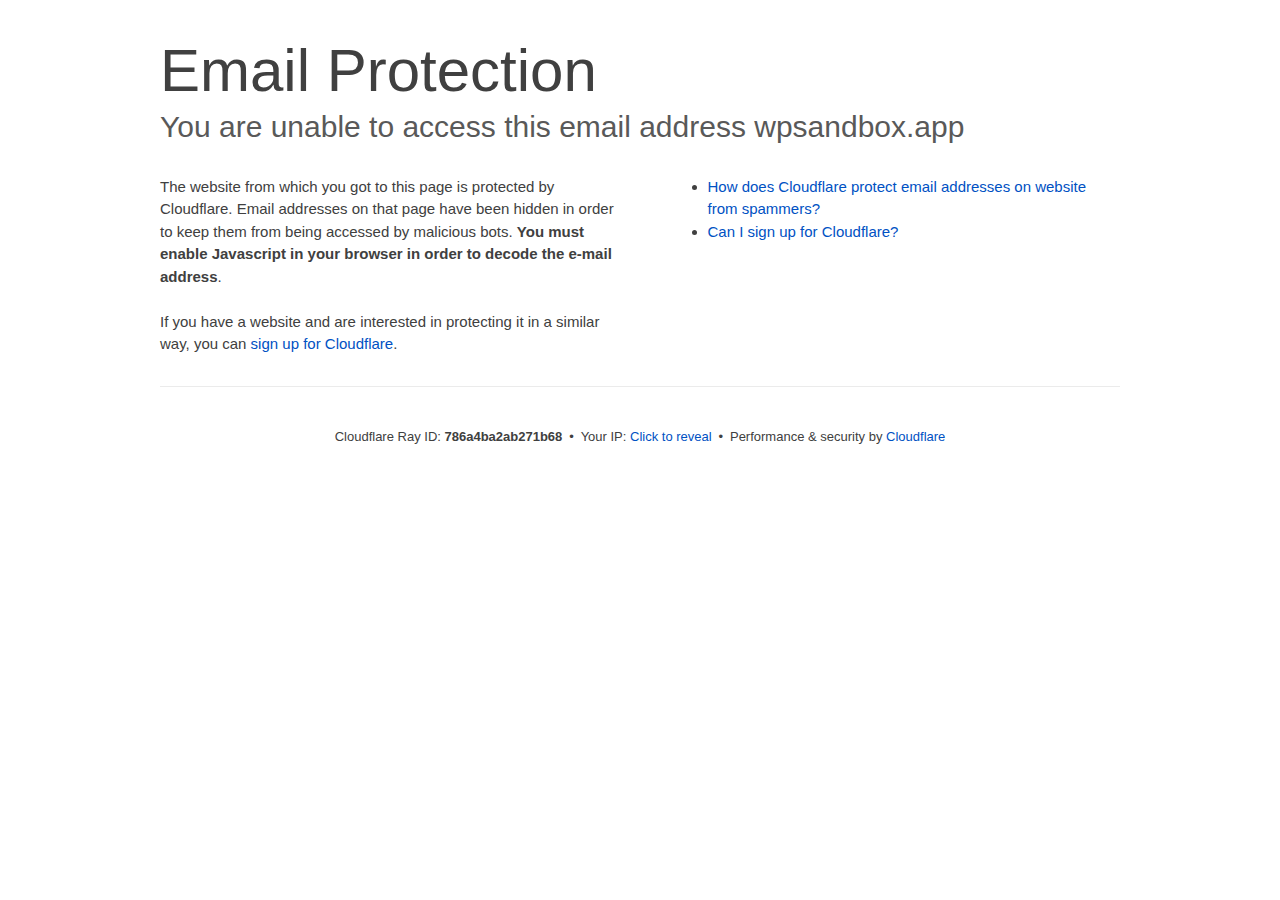
<file: cdn-cgi/l/email-protection/index.html>
<!DOCTYPE html>
<!--[if lt IE 7]> <html class="no-js ie6 oldie" lang="en-US"> <![endif]--><!--[if IE 7]>    <html class="no-js ie7 oldie" lang="en-US"> <![endif]--><!--[if IE 8]>    <html class="no-js ie8 oldie" lang="en-US"> <![endif]--><!--[if gt IE 8]><!--><html class="no-js" lang="en-US"> <!--<![endif]-->
<head>
<title>Email Protection | Cloudflare</title>
<meta charset="UTF-8">
<meta http-equiv="Content-Type" content="text/html; charset=UTF-8">
<meta http-equiv="X-UA-Compatible" content="IE=Edge">
<meta name="robots" content="noindex, nofollow">
<meta name="viewport" content="width=device-width,initial-scale=1">
<link rel="stylesheet" id="cf_styles-css" href="/cdn-cgi/styles/cf.errors.css">
<!--[if lt IE 9]><link rel="stylesheet" id='cf_styles-ie-css' href="/cdn-cgi/styles/cf.errors.ie.css" /><![endif]-->
<style>body{margin:0;padding:0}</style>


<!--[if gte IE 10]><!-->
<script>if (!navigator.cookieEnabled) {
    window.addEventListener('DOMContentLoaded', function () {
      var cookieEl = document.getElementById('cookie-alert');
      cookieEl.style.display = 'block';
    })
  }</script>
<!--<![endif]-->


</head>
<body>
  <div id="cf-wrapper">
    <div class="cf-alert cf-alert-error cf-cookie-error" id="cookie-alert" data-translate="enable_cookies">Please enable cookies.</div>
    <div id="cf-error-details" class="cf-error-details-wrapper">
      <div class="cf-wrapper cf-header cf-error-overview">
        <h1 data-translate="block_headline">Email Protection</h1>
        <h2 class="cf-subheadline"><span data-translate="unable_to_access">You are unable to access this email address</span> wpsandbox.app</h2>
      </div><!-- /.header -->

      <div class="cf-section cf-wrapper">
        <div class="cf-columns two">
          <div class="cf-column">
            <p>The website from which you got to this page is protected by Cloudflare. Email addresses on that page have been hidden in order to keep them from being accessed by malicious bots. <strong>You must enable Javascript in your browser in order to decode the e-mail address</strong>.</p>
            <p>If you have a website and are interested in protecting it in a similar way, you can <a rel="noopener noreferrer" href="https://www.cloudflare.com/sign-up?utm_source=email_protection">sign up for Cloudflare</a>.</p>
          </div>

          <div class="cf-column">
            <div class="grid_4">
              <div class="rail">
                  <div class="panel">
                      <ul class="nobullets">
                        <li><a rel="noopener noreferrer" class="modal-link-faq" href="https://support.cloudflare.com/hc/en-us/articles/200170016-What-is-Email-Address-Obfuscation-">How does Cloudflare protect email addresses on website from spammers?</a></li>
                        <li><a rel="noopener noreferrer" class="modal-link-faq" href="https://support.cloudflare.com/hc/en-us/categories/200275218-Getting-Started">Can I sign up for Cloudflare?</a></li>
                    </ul>
                </div>
              </div>
            </div>
          </div>
        </div>
      </div><!-- /.section -->

      <div class="cf-error-footer cf-wrapper w-240 lg:w-full py-10 sm:py-4 sm:px-8 mx-auto text-center sm:text-left border-solid border-0 border-t border-gray-300">
  <p class="text-13">
    <span class="cf-footer-item sm:block sm:mb-1">Cloudflare Ray ID: <strong class="font-semibold">786a4ba2ab271b68</strong></span>
    <span class="cf-footer-separator sm:hidden">&bull;</span>
    <span id="cf-footer-item-ip" class="cf-footer-item hidden sm:block sm:mb-1">
      Your IP:
      <button type="button" id="cf-footer-ip-reveal" class="cf-footer-ip-reveal-btn">Click to reveal</button>
      <span class="hidden" id="cf-footer-ip">104.207.228.96</span>
      <span class="cf-footer-separator sm:hidden">&bull;</span>
    </span>
    <span class="cf-footer-item sm:block sm:mb-1"><span>Performance &amp; security by</span> <a rel="noopener noreferrer" href="https://www.cloudflare.com/5xx-error-landing" id="brand_link" target="_blank">Cloudflare</a></span>
    
  </p>
  <script>(function(){function d(){var b=a.getElementById("cf-footer-item-ip"),c=a.getElementById("cf-footer-ip-reveal");b&&"classList"in b&&(b.classList.remove("hidden"),c.addEventListener("click",function(){c.classList.add("hidden");a.getElementById("cf-footer-ip").classList.remove("hidden")}))}var a=document;document.addEventListener&&a.addEventListener("DOMContentLoaded",d)})();</script>
</div><!-- /.error-footer -->


    </div><!-- /#cf-error-details -->
  </div><!-- /#cf-wrapper -->

  <script>window._cf_translation = {};</script>

</body>
</html>
</file>
<file: cdn-cgi/styles/cf.errors.css>
#cf-wrapper a,#cf-wrapper abbr,#cf-wrapper article,#cf-wrapper aside,#cf-wrapper b,#cf-wrapper big,#cf-wrapper blockquote,#cf-wrapper body,#cf-wrapper canvas,#cf-wrapper caption,#cf-wrapper center,#cf-wrapper cite,#cf-wrapper code,#cf-wrapper dd,#cf-wrapper del,#cf-wrapper details,#cf-wrapper dfn,#cf-wrapper div,#cf-wrapper dl,#cf-wrapper dt,#cf-wrapper em,#cf-wrapper embed,#cf-wrapper fieldset,#cf-wrapper figcaption,#cf-wrapper figure,#cf-wrapper footer,#cf-wrapper form,#cf-wrapper h1,#cf-wrapper h2,#cf-wrapper h3,#cf-wrapper h4,#cf-wrapper h5,#cf-wrapper h6,#cf-wrapper header,#cf-wrapper hgroup,#cf-wrapper html,#cf-wrapper i,#cf-wrapper iframe,#cf-wrapper img,#cf-wrapper label,#cf-wrapper legend,#cf-wrapper li,#cf-wrapper mark,#cf-wrapper menu,#cf-wrapper nav,#cf-wrapper object,#cf-wrapper ol,#cf-wrapper output,#cf-wrapper p,#cf-wrapper pre,#cf-wrapper s,#cf-wrapper samp,#cf-wrapper section,#cf-wrapper small,#cf-wrapper span,#cf-wrapper strike,#cf-wrapper strong,#cf-wrapper sub,#cf-wrapper summary,#cf-wrapper sup,#cf-wrapper table,#cf-wrapper tbody,#cf-wrapper td,#cf-wrapper tfoot,#cf-wrapper th,#cf-wrapper thead,#cf-wrapper tr,#cf-wrapper tt,#cf-wrapper u,#cf-wrapper ul{margin:0;padding:0;border:0;font:inherit;font-size:100%;text-decoration:none;vertical-align:baseline}#cf-wrapper a img{border:none}#cf-wrapper article,#cf-wrapper aside,#cf-wrapper details,#cf-wrapper figcaption,#cf-wrapper figure,#cf-wrapper footer,#cf-wrapper header,#cf-wrapper hgroup,#cf-wrapper menu,#cf-wrapper nav,#cf-wrapper section,#cf-wrapper summary{display:block}#cf-wrapper .cf-columns:after,#cf-wrapper .cf-columns:before,#cf-wrapper .cf-section:after,#cf-wrapper .cf-section:before,#cf-wrapper .cf-wrapper:after,#cf-wrapper .cf-wrapper:before,#cf-wrapper .clearfix:after,#cf-wrapper .clearfix:before,#cf-wrapper section:after,#cf-wrapper section:before{content:" ";display:table}#cf-wrapper .cf-columns:after,#cf-wrapper .cf-section:after,#cf-wrapper .cf-wrapper:after,#cf-wrapper .clearfix:after,#cf-wrapper section:after{clear:both}#cf-wrapper{display:block;margin:0;padding:0;position:relative;text-align:left;width:100%;z-index:999999999;color:#404040!important;font-family:-apple-system,BlinkMacSystemFont,Segoe UI,Roboto,Oxygen,Ubuntu,Helvetica Neue,Arial,sans-serif!important;font-size:15px!important;line-height:1.5!important;text-decoration:none!important;letter-spacing:normal;-webkit-tap-highlight-color:rgba(246,139,31,.3);-webkit-font-smoothing:antialiased}#cf-wrapper .cf-section,#cf-wrapper section{background:0 0;display:block;margin-bottom:2em;margin-top:2em}#cf-wrapper .cf-wrapper{margin-left:auto;margin-right:auto;width:90%}#cf-wrapper .cf-columns{display:block;list-style:none;padding:0;width:100%}#cf-wrapper .cf-columns img,#cf-wrapper .cf-columns input,#cf-wrapper .cf-columns object,#cf-wrapper .cf-columns select,#cf-wrapper .cf-columns textarea{max-width:100%}#cf-wrapper .cf-columns>.cf-column{float:left;padding-bottom:45px;width:100%;box-sizing:border-box}@media screen and (min-width:49.2em){#cf-wrapper .cf-columns.cols-2>.cf-column:nth-child(n+3),#cf-wrapper .cf-columns.cols-3>.cf-column:nth-child(n+4),#cf-wrapper .cf-columns.cols-4>.cf-column:nth-child(n+3),#cf-wrapper .cf-columns.four>.cf-column:nth-child(n+3),#cf-wrapper .cf-columns.three>.cf-column:nth-child(n+4),#cf-wrapper .cf-columns.two>.cf-column:nth-child(n+3){padding-top:67.5px}#cf-wrapper .cf-columns>.cf-column{padding-bottom:0}#cf-wrapper .cf-columns.cols-2>.cf-column,#cf-wrapper .cf-columns.cols-4>.cf-column,#cf-wrapper .cf-columns.four>.cf-column,#cf-wrapper .cf-columns.two>.cf-column{padding-left:0;padding-right:22.5px;width:50%}#cf-wrapper .cf-columns.cols-2>.cf-column:nth-child(2n),#cf-wrapper .cf-columns.cols-4>.cf-column:nth-child(2n),#cf-wrapper .cf-columns.four>.cf-column:nth-child(2n),#cf-wrapper .cf-columns.two>.cf-column:nth-child(2n){padding-left:22.5px;padding-right:0}#cf-wrapper .cf-columns.cols-2>.cf-column:nth-child(odd),#cf-wrapper .cf-columns.cols-4>.cf-column:nth-child(odd),#cf-wrapper .cf-columns.four>.cf-column:nth-child(odd),#cf-wrapper .cf-columns.two>.cf-column:nth-child(odd){clear:left}#cf-wrapper .cf-columns.cols-3>.cf-column,#cf-wrapper .cf-columns.three>.cf-column{padding-left:30px;width:33.3333333333333%}#cf-wrapper .cf-columns.cols-3>.cf-column:first-child,#cf-wrapper .cf-columns.cols-3>.cf-column:nth-child(3n+1),#cf-wrapper .cf-columns.three>.cf-column:first-child,#cf-wrapper .cf-columns.three>.cf-column:nth-child(3n+1){clear:left;padding-left:0;padding-right:30px}#cf-wrapper .cf-columns.cols-3>.cf-column:nth-child(3n+2),#cf-wrapper .cf-columns.three>.cf-column:nth-child(3n+2){padding-left:15px;padding-right:15px}#cf-wrapper .cf-columns.cols-3>.cf-column:nth-child(-n+3),#cf-wrapper .cf-columns.three>.cf-column:nth-child(-n+3){padding-top:0}}@media screen and (min-width:66em){#cf-wrapper .cf-columns>.cf-column{padding-bottom:0}#cf-wrapper .cf-columns.cols-4>.cf-column,#cf-wrapper .cf-columns.four>.cf-column{padding-left:33.75px;width:25%}#cf-wrapper .cf-columns.cols-4>.cf-column:nth-child(odd),#cf-wrapper .cf-columns.four>.cf-column:nth-child(odd){clear:none}#cf-wrapper .cf-columns.cols-4>.cf-column:first-child,#cf-wrapper .cf-columns.cols-4>.cf-column:nth-child(4n+1),#cf-wrapper .cf-columns.four>.cf-column:first-child,#cf-wrapper .cf-columns.four>.cf-column:nth-child(4n+1){clear:left;padding-left:0;padding-right:33.75px}#cf-wrapper .cf-columns.cols-4>.cf-column:nth-child(4n+2),#cf-wrapper .cf-columns.four>.cf-column:nth-child(4n+2){padding-left:11.25px;padding-right:22.5px}#cf-wrapper .cf-columns.cols-4>.cf-column:nth-child(4n+3),#cf-wrapper .cf-columns.four>.cf-column:nth-child(4n+3){padding-left:22.5px;padding-right:11.25px}#cf-wrapper .cf-columns.cols-4>.cf-column:nth-child(n+5),#cf-wrapper .cf-columns.four>.cf-column:nth-child(n+5){padding-top:67.5px}#cf-wrapper .cf-columns.cols-4>.cf-column:nth-child(-n+4),#cf-wrapper .cf-columns.four>.cf-column:nth-child(-n+4){padding-top:0}}#cf-wrapper a{background:0 0;border:0;color:#0051c3;outline:0;text-decoration:none;-webkit-transition:all .15s ease;transition:all .15s ease}#cf-wrapper a:hover{background:0 0;border:0;color:#f68b1f}#cf-wrapper a:focus{background:0 0;border:0;color:#62a1d8;outline:0}#cf-wrapper a:active{background:0 0;border:0;color:#c16508;outline:0}#cf-wrapper h1,#cf-wrapper h2,#cf-wrapper h3,#cf-wrapper h4,#cf-wrapper h5,#cf-wrapper h6,#cf-wrapper p{color:#404040;margin:0;padding:0}#cf-wrapper h1,#cf-wrapper h2,#cf-wrapper h3{font-weight:400}#cf-wrapper h4,#cf-wrapper h5,#cf-wrapper h6,#cf-wrapper strong{font-weight:600}#cf-wrapper h1{font-size:36px;line-height:1.2}#cf-wrapper h2{font-size:30px;line-height:1.3}#cf-wrapper h3{font-size:25px;line-height:1.3}#cf-wrapper h4{font-size:20px;line-height:1.3}#cf-wrapper h5{font-size:15px}#cf-wrapper h6{font-size:13px}#cf-wrapper ol,#cf-wrapper ul{list-style:none;margin-left:3em}#cf-wrapper ul{list-style-type:disc}#cf-wrapper ol{list-style-type:decimal}#cf-wrapper em{font-style:italic}#cf-wrapper .cf-subheadline{color:#595959;font-weight:300}#cf-wrapper .cf-text-error{color:#bd2426}#cf-wrapper .cf-text-success{color:#9bca3e}#cf-wrapper ol+h2,#cf-wrapper ol+h3,#cf-wrapper ol+h4,#cf-wrapper ol+h5,#cf-wrapper ol+h6,#cf-wrapper ol+p,#cf-wrapper p+dl,#cf-wrapper p+ol,#cf-wrapper p+p,#cf-wrapper p+table,#cf-wrapper p+ul,#cf-wrapper ul+h2,#cf-wrapper ul+h3,#cf-wrapper ul+h4,#cf-wrapper ul+h5,#cf-wrapper ul+h6,#cf-wrapper ul+p{margin-top:1.5em}#cf-wrapper h1+p,#cf-wrapper p+h1,#cf-wrapper p+h2,#cf-wrapper p+h3,#cf-wrapper p+h4,#cf-wrapper p+h5,#cf-wrapper p+h6{margin-top:1.25em}#cf-wrapper h1+h2,#cf-wrapper h1+h3,#cf-wrapper h2+h3,#cf-wrapper h3+h4,#cf-wrapper h4+h5{margin-top:.25em}#cf-wrapper h2+p{margin-top:1em}#cf-wrapper h1+h4,#cf-wrapper h1+h5,#cf-wrapper h1+h6,#cf-wrapper h2+h4,#cf-wrapper h2+h5,#cf-wrapper h2+h6,#cf-wrapper h3+h5,#cf-wrapper h3+h6,#cf-wrapper h3+p,#cf-wrapper h4+p,#cf-wrapper h5+ol,#cf-wrapper h5+p,#cf-wrapper h5+ul{margin-top:.5em}#cf-wrapper .cf-btn{background-color:transparent;border:1px solid #999;color:#404040;font-size:14px;font-weight:400;line-height:1.2;margin:0;padding:.6em 1.33333em .53333em;-webkit-user-select:none;-moz-user-select:none;-ms-user-select:none;user-select:none;display:-moz-inline-stack;display:inline-block;vertical-align:middle;zoom:1;border-radius:2px;box-sizing:border-box;-webkit-transition:all .2s ease;transition:all .2s ease}#cf-wrapper .cf-btn:hover{background-color:#bfbfbf;border:1px solid #737373;color:#fff}#cf-wrapper .cf-btn:focus{color:inherit;outline:0;box-shadow:inset 0 0 4px rgba(0,0,0,.3)}#cf-wrapper .cf-btn.active,#cf-wrapper .cf-btn:active{background-color:#bfbfbf;border:1px solid #404040;color:#272727}#cf-wrapper .cf-btn::-moz-focus-inner{padding:0;border:0}#cf-wrapper .cf-btn .cf-caret{border-top-color:currentColor;margin-left:.25em;margin-top:.18333em}#cf-wrapper .cf-btn-primary{background-color:#2f7bbf;border:1px solid transparent;color:#fff}#cf-wrapper .cf-btn-primary:hover{background-color:#62a1d8;border:1px solid #2f7bbf;color:#fff}#cf-wrapper .cf-btn-primary.active,#cf-wrapper .cf-btn-primary:active,#cf-wrapper .cf-btn-primary:focus{background-color:#62a1d8;border:1px solid #163959;color:#fff}#cf-wrapper .cf-btn-danger,#cf-wrapper .cf-btn-error,#cf-wrapper .cf-btn-important{background-color:#bd2426;border-color:transparent;color:#fff}#cf-wrapper .cf-btn-danger:hover,#cf-wrapper .cf-btn-error:hover,#cf-wrapper .cf-btn-important:hover{background-color:#de5052;border-color:#bd2426;color:#fff}#cf-wrapper .cf-btn-danger.active,#cf-wrapper .cf-btn-danger:active,#cf-wrapper .cf-btn-danger:focus,#cf-wrapper .cf-btn-error.active,#cf-wrapper .cf-btn-error:active,#cf-wrapper .cf-btn-error:focus,#cf-wrapper .cf-btn-important.active,#cf-wrapper .cf-btn-important:active,#cf-wrapper .cf-btn-important:focus{background-color:#de5052;border-color:#521010;color:#fff}#cf-wrapper .cf-btn-accept,#cf-wrapper .cf-btn-success{background-color:#9bca3e;border:1px solid transparent;color:#fff}#cf-wrapper .cf-btn-accept:hover,#cf-wrapper .cf-btn-success:hover{background-color:#bada7a;border:1px solid #9bca3e;color:#fff}#cf-wrapper .active.cf-btn-accept,#cf-wrapper .cf-btn-accept:active,#cf-wrapper .cf-btn-accept:focus,#cf-wrapper .cf-btn-success.active,#cf-wrapper .cf-btn-success:active,#cf-wrapper .cf-btn-success:focus{background-color:#bada7a;border:1px solid #516b1d;color:#fff}#cf-wrapper .cf-btn-accept{color:transparent;font-size:0;height:36.38px;overflow:hidden;position:relative;text-indent:0;width:36.38px;white-space:nowrap}#cf-wrapper input,#cf-wrapper select,#cf-wrapper textarea{background:#fff!important;border:1px solid #999!important;color:#404040!important;font-size:.86667em!important;line-height:1.24!important;margin:0 0 1em!important;max-width:100%!important;outline:0!important;padding:.45em .75em!important;vertical-align:middle!important;display:-moz-inline-stack;display:inline-block;zoom:1;box-sizing:border-box;-webkit-transition:all .2s ease;transition:all .2s ease;border-radius:2px}#cf-wrapper input:hover,#cf-wrapper select:hover,#cf-wrapper textarea:hover{border-color:gray}#cf-wrapper input:focus,#cf-wrapper select:focus,#cf-wrapper textarea:focus{border-color:#2f7bbf;outline:0;box-shadow:0 0 8px rgba(47,123,191,.5)}#cf-wrapper fieldset{width:100%}#cf-wrapper label{display:block;font-size:13px;margin-bottom:.38333em}#cf-wrapper .cf-form-stacked .select2-container,#cf-wrapper .cf-form-stacked input,#cf-wrapper .cf-form-stacked select,#cf-wrapper .cf-form-stacked textarea{display:block;width:100%}#cf-wrapper .cf-form-stacked input[type=button],#cf-wrapper .cf-form-stacked input[type=checkbox],#cf-wrapper .cf-form-stacked input[type=submit]{display:-moz-inline-stack;display:inline-block;vertical-align:middle;zoom:1;width:auto}#cf-wrapper .cf-form-actions{text-align:right}#cf-wrapper .cf-alert{background-color:#f9b169;border:1px solid #904b06;color:#404040;font-size:13px;padding:7.5px 15px;position:relative;vertical-align:middle;border-radius:2px}#cf-wrapper .cf-alert:empty{display:none}#cf-wrapper .cf-alert .cf-close{border:1px solid transparent;color:inherit;font-size:18.75px;line-height:1;padding:0;position:relative;right:-18.75px;top:0}#cf-wrapper .cf-alert .cf-close:hover{background-color:transparent;border-color:currentColor;color:inherit}#cf-wrapper .cf-alert-danger,#cf-wrapper .cf-alert-error{background-color:#de5052;border-color:#521010;color:#fff}#cf-wrapper .cf-alert-success{background-color:#bada7a;border-color:#516b1d;color:#516b1d}#cf-wrapper .cf-alert-warning{background-color:#f9b169;border-color:#904b06;color:#404040}#cf-wrapper .cf-alert-info{background-color:#62a1d8;border-color:#163959;color:#163959}#cf-wrapper .cf-alert-nonessential{background-color:#ebebeb;border-color:#999;color:#404040}#cf-wrapper .cf-icon-exclamation-sign{background:url(/cdn-cgi/images/icon-exclamation.png?1376755637) 50% no-repeat;height:54px;width:54px;display:-moz-inline-stack;display:inline-block;vertical-align:middle;zoom:1}#cf-wrapper h1 .cf-icon-exclamation-sign{margin-top:-10px}#cf-wrapper #cf-error-banner{background-color:#fff;border-bottom:3px solid #f68b1f;padding:15px 15px 20px;position:relative;z-index:999999999;box-shadow:0 2px 8px rgba(0,0,0,.2)}#cf-wrapper #cf-error-banner h4,#cf-wrapper #cf-error-banner p{display:-moz-inline-stack;display:inline-block;vertical-align:bottom;zoom:1}#cf-wrapper #cf-error-banner h4{color:#2f7bbf;font-weight:400;font-size:20px;line-height:1;vertical-align:baseline}#cf-wrapper #cf-error-banner .cf-error-actions{margin-bottom:10px;text-align:center;width:100%}#cf-wrapper #cf-error-banner .cf-error-actions a{display:-moz-inline-stack;display:inline-block;vertical-align:middle;zoom:1}#cf-wrapper #cf-error-banner .cf-error-actions a+a{margin-left:10px}#cf-wrapper #cf-error-banner .cf-error-actions .cf-btn-accept,#cf-wrapper #cf-error-banner .cf-error-actions .cf-btn-success{color:#fff}#cf-wrapper #cf-error-banner .error-header-desc{text-align:left}#cf-wrapper #cf-error-banner .cf-close{color:#999;cursor:pointer;display:inline-block;font-size:34.5px;float:none;font-weight:700;height:22.5px;line-height:.6;overflow:hidden;position:absolute;right:20px;top:25px;text-indent:200%;width:22.5px}#cf-wrapper #cf-error-banner .cf-close:hover{color:gray}#cf-wrapper #cf-error-banner .cf-close:before{content:"\00D7";left:0;height:100%;position:absolute;text-align:center;text-indent:0;top:0;width:100%}#cf-inline-error-wrapper{box-shadow:0 2px 10px rgba(0,0,0,.5)}#cf-wrapper #cf-error-details{background:#fff}#cf-wrapper #cf-error-details .cf-error-overview{padding:25px 0 0}#cf-wrapper #cf-error-details .cf-error-overview h1,#cf-wrapper #cf-error-details .cf-error-overview h2{font-weight:300}#cf-wrapper #cf-error-details .cf-error-overview h2{margin-top:0}#cf-wrapper #cf-error-details .cf-highlight{background:#ebebeb;overflow-x:hidden;padding:30px 0;background-image:-webkit-gradient(linear,left top, left bottom,from(#dedede),color-stop(3%, #ebebeb),color-stop(97%, #ebebeb),to(#dedede));background-image:linear-gradient(top,#dedede,#ebebeb 3%,#ebebeb 97%,#dedede)}#cf-wrapper #cf-error-details .cf-highlight h3{color:#999;font-weight:300}#cf-wrapper #cf-error-details .cf-highlight .cf-column:last-child{padding-bottom:0}#cf-wrapper #cf-error-details .cf-highlight .cf-highlight-inverse{background-color:#fff;padding:15px;border-radius:2px}#cf-wrapper #cf-error-details .cf-status-display h3{margin-top:.5em}#cf-wrapper #cf-error-details .cf-status-label{color:#9bca3e;font-size:1.46667em}#cf-wrapper #cf-error-details .cf-status-label,#cf-wrapper #cf-error-details .cf-status-name{display:inline}#cf-wrapper #cf-error-details .cf-status-item{display:block;position:relative;text-align:left}#cf-wrapper #cf-error-details .cf-status-item,#cf-wrapper #cf-error-details .cf-status-item.cf-column{padding-bottom:1.5em}#cf-wrapper #cf-error-details .cf-status-item.cf-error-source{display:block;text-align:center}#cf-wrapper #cf-error-details .cf-status-item.cf-error-source:after{bottom:-60px;content:"";display:none;border-bottom:18px solid #fff;border-left:20px solid transparent;border-right:20px solid transparent;height:0;left:50%;margin-left:-9px;position:absolute;right:50%;width:0}#cf-wrapper #cf-error-details .cf-status-item+.cf-status-item{border-top:1px solid #dedede;padding-top:1.5em}#cf-wrapper #cf-error-details .cf-status-item+.cf-status-item:before{background:url(/cdn-cgi/images/cf-icon-horizontal-arrow.png) no-repeat;content:"";display:block;left:0;position:absolute;top:25.67px}#cf-wrapper #cf-error-details .cf-error-source .cf-icon-error-container{height:85px;margin-bottom:2.5em}#cf-wrapper #cf-error-details .cf-error-source .cf-status-label{color:#bd2426}#cf-wrapper #cf-error-details .cf-error-source .cf-icon{display:block}#cf-wrapper #cf-error-details .cf-error-source .cf-icon-status{bottom:-10px;left:50%;top:auto;right:auto}#cf-wrapper #cf-error-details .cf-error-source .cf-status-label,#cf-wrapper #cf-error-details .cf-error-source .cf-status-name{display:block}#cf-wrapper #cf-error-details .cf-icon-error-container{height:auto;position:relative}#cf-wrapper #cf-error-details .cf-icon-status{display:block;margin-left:-24px;position:absolute;top:0;right:0}#cf-wrapper #cf-error-details .cf-icon{display:none;margin:0 auto}#cf-wrapper #cf-error-details .cf-status-desc{display:block;height:22.5px;overflow:hidden;text-overflow:ellipsis;width:100%;white-space:nowrap}#cf-wrapper #cf-error-details .cf-status-desc:empty{display:none}#cf-wrapper #cf-error-details .cf-error-footer{padding:1.33333em 0;border-top:1px solid #ebebeb;text-align:center}#cf-wrapper #cf-error-details .cf-error-footer p{font-size:13px}#cf-wrapper #cf-error-details .cf-error-footer select{margin:0!important}#cf-wrapper #cf-error-details .cf-footer-item{display:block;margin-bottom:5px;text-align:left}#cf-wrapper #cf-error-details .cf-footer-separator{display:none}#cf-wrapper #cf-error-details .cf-captcha-info{margin-bottom:10px;position:relative;text-align:center}#cf-wrapper #cf-error-details .cf-captcha-image{height:57px;width:300px}#cf-wrapper #cf-error-details .cf-captcha-actions{margin-top:15px}#cf-wrapper #cf-error-details .cf-captcha-actions a{font-size:0;height:36.38px;overflow:hidden;padding-left:1.2em;padding-right:1.2em;position:relative;text-indent:-9999px;width:36.38px;white-space:nowrap}#cf-wrapper #cf-error-details .cf-captcha-actions a.cf-icon-refresh span{background-position:0 -787px}#cf-wrapper #cf-error-details .cf-captcha-actions a.cf-icon-announce span{background-position:0 -767px}#cf-wrapper #cf-error-details .cf-captcha-actions a.cf-icon-question span{background-position:0 -827px}#cf-wrapper #cf-error-details .cf-screenshot-container{background:url(/cdn-cgi/images/browser-bar.png?1376755637) no-repeat #fff;max-height:400px;max-width:100%;overflow:hidden;padding-top:53px;width:960px;border-radius:5px 5px 0 0}#cf-wrapper #cf-error-details .cf-screenshot-container .cf-no-screenshot{background:url(/cdn-cgi/images/cf-no-screenshot-warn.png) no-repeat;display:block;height:158px;left:25%;margin-top:-79px;overflow:hidden;position:relative;top:50%;width:178px}#cf-wrapper #cf-error-details .cf-captcha-container .cf-screenshot-container,#cf-wrapper #cf-error-details .cf-captcha-container .cf-screenshot-container img,#recaptcha-widget .cf-alert,#recaptcha-widget .recaptcha_only_if_audio,.cf-cookie-error{display:none}#cf-wrapper #cf-error-details .cf-screenshot-container .cf-no-screenshot.error{background:url(/cdn-cgi/images/cf-no-screenshot-error.png) no-repeat;height:175px}#cf-wrapper #cf-error-details .cf-screenshot-container.cf-screenshot-full .cf-no-screenshot{left:50%;margin-left:-89px}.cf-captcha-info iframe{max-width:100%}#cf-wrapper .cf-icon-ok{background:url(/cdn-cgi/images/cf-icon-ok.png) no-repeat;height:48px;width:48px}#cf-wrapper .cf-icon-error{background:url(/cdn-cgi/images/cf-icon-error.png) no-repeat;height:48px;width:48px}#cf-wrapper .cf-icon-browser{background:url(/cdn-cgi/images/cf-icon-browser.png) no-repeat;height:80px;width:100px}#cf-wrapper .cf-icon-cloud{background:url(/cdn-cgi/images/cf-icon-cloud.png) no-repeat;height:77px;width:151px}#cf-wrapper .cf-icon-server{background:url(/cdn-cgi/images/cf-icon-server.png) no-repeat;height:75px;width:95px}#cf-wrapper .cf-icon-railgun{background-position:0 -848px;height:81px;width:95px}#cf-wrapper .cf-caret{border:.33333em solid transparent;border-top-color:inherit;content:"";height:0;width:0;display:-moz-inline-stack;display:inline-block;vertical-align:middle;zoom:1}@media screen and (min-width:49.2em){#cf-wrapper #cf-error-details .cf-status-desc:empty,#cf-wrapper #cf-error-details .cf-status-item.cf-error-source:after,#cf-wrapper #cf-error-details .cf-status-item .cf-icon,#cf-wrapper #cf-error-details .cf-status-label,#cf-wrapper #cf-error-details .cf-status-name{display:block}#cf-wrapper .cf-wrapper{width:708px}#cf-wrapper #cf-error-banner{padding:20px 20px 25px}#cf-wrapper #cf-error-banner .cf-error-actions{margin-bottom:15px}#cf-wrapper #cf-error-banner .cf-error-header-desc h4{margin-right:.5em}#cf-wrapper #cf-error-details h1{font-size:4em}#cf-wrapper #cf-error-details .cf-error-overview{padding-top:2.33333em}#cf-wrapper #cf-error-details .cf-highlight{padding:4em 0}#cf-wrapper #cf-error-details .cf-status-item{text-align:center}#cf-wrapper #cf-error-details .cf-status-item,#cf-wrapper #cf-error-details .cf-status-item.cf-column{padding-bottom:0}#cf-wrapper #cf-error-details .cf-status-item+.cf-status-item{border:0;padding-top:0}#cf-wrapper #cf-error-details .cf-status-item+.cf-status-item:before{background-position:0 -544px;height:24.75px;margin-left:-37.5px;width:75px;background-size:131.25px auto}#cf-wrapper #cf-error-details .cf-icon-error-container{height:85px;margin-bottom:2.5em}#cf-wrapper #cf-error-details .cf-icon-status{bottom:-10px;left:50%;top:auto;right:auto}#cf-wrapper #cf-error-details .cf-error-footer{padding:2.66667em 0}#cf-wrapper #cf-error-details .cf-footer-item,#cf-wrapper #cf-error-details .cf-footer-separator{display:-moz-inline-stack;display:inline-block;vertical-align:baseline;zoom:1}#cf-wrapper #cf-error-details .cf-footer-separator{padding:0 .25em}#cf-wrapper #cf-error-details .cf-status-item.cloudflare-status:before{margin-left:-50px}#cf-wrapper #cf-error-details .cf-status-item.cloudflare-status+.status-item:before{margin-left:-25px}#cf-wrapper #cf-error-details .cf-screenshot-container{height:400px;margin-bottom:-4em;max-width:none}#cf-wrapper #cf-error-details .cf-captcha-container .cf-screenshot-container,#cf-wrapper #cf-error-details .cf-captcha-container .cf-screenshot-container img{display:block}}@media screen and (min-width:66em){#cf-wrapper .cf-wrapper{width:960px}#cf-wrapper #cf-error-banner .cf-close{position:relative;right:auto;top:auto}#cf-wrapper #cf-error-banner .cf-details{white-space:nowrap}#cf-wrapper #cf-error-banner .cf-details-link{padding-right:.5em}#cf-wrapper #cf-error-banner .cf-error-actions{float:right;margin-bottom:0;text-align:left;width:auto}#cf-wrapper #cf-error-details .cf-status-item+.cf-status-item:before{background-position:0 -734px;height:33px;margin-left:-50px;width:100px;background-size:auto}#cf-wrapper #cf-error-details .cf-status-item.cf-cloudflare-status:before{margin-left:-66.67px}#cf-wrapper #cf-error-details .cf-status-item.cf-cloudflare-status+.cf-status-item:before{margin-left:-37.5px}#cf-wrapper #cf-error-details .cf-captcha-image{float:left}#cf-wrapper #cf-error-details .cf-captcha-actions{position:absolute;top:0;right:0}}.no-js #cf-wrapper .js-only{display:none}#cf-wrapper #cf-error-details .heading-ray-id{font-family:monaco,courier,monospace;font-size:15px;white-space:nowrap} #cf-wrapper #cf-error-details .cf-footer-item.hidden,.cf-error-footer .hidden{display:none} .cf-error-footer .cf-footer-ip-reveal-btn{-webkit-appearance:button;-moz-appearance:button;appearance:button;text-decoration:none;background:none;color:inherit;border:none;padding:0;font:inherit;cursor:pointer;color:#0051c3;-webkit-transition:color .15s ease;transition:color .15s ease}.cf-error-footer .cf-footer-ip-reveal-btn:hover{color:#ee730a}
</file>
